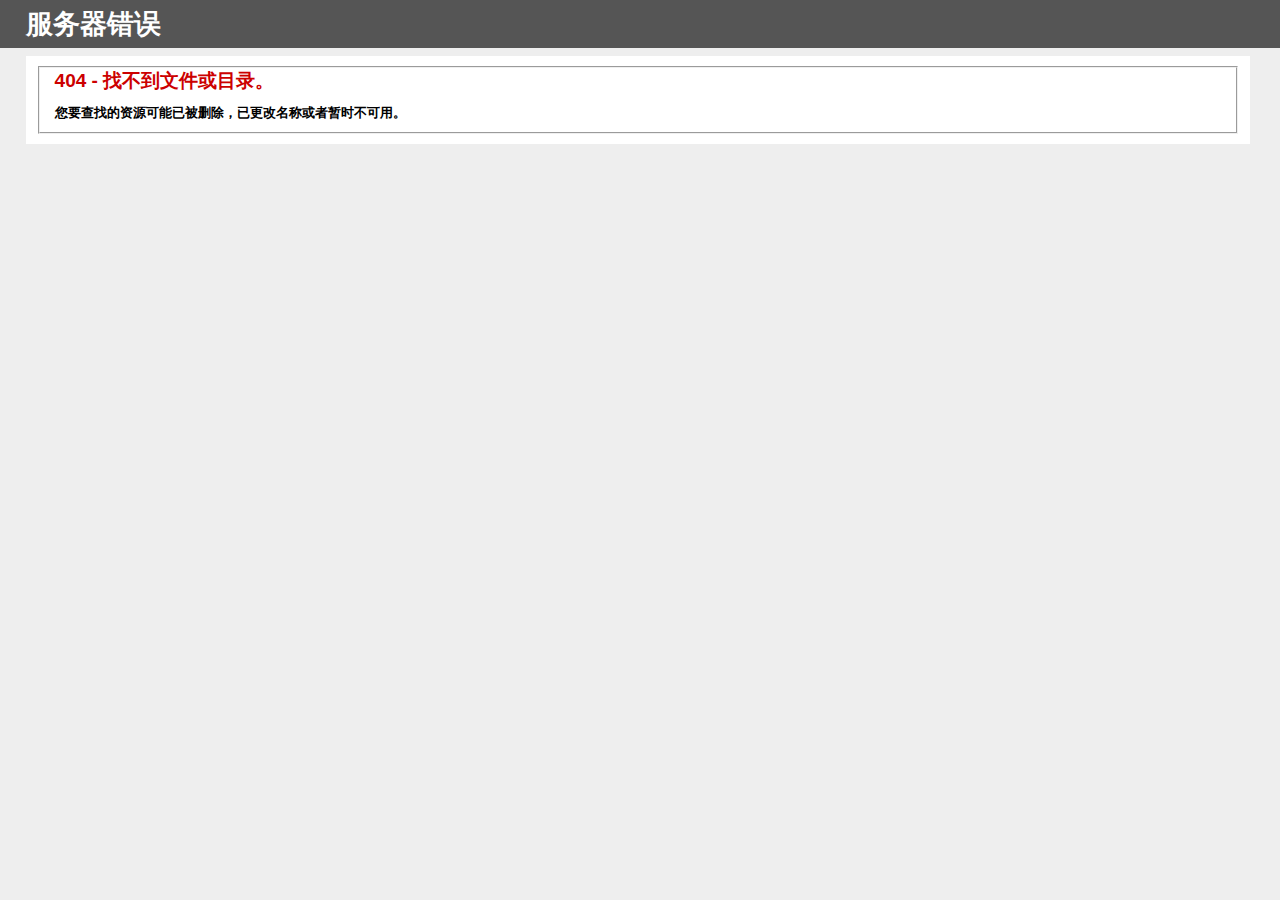
<file: images/btn_11.jpg.html>
<!DOCTYPE html PUBLIC "-//W3C//DTD XHTML 1.0 Strict//EN" "http://www.w3.org/TR/xhtml1/DTD/xhtml1-strict.dtd">
<html xmlns="http://www.w3.org/1999/xhtml">
<head>
<meta http-equiv="Content-Type" content="text/html; charset=gb2312"/>
<title>404 - �Ҳ����ļ���Ŀ¼��</title>
<style type="text/css"><!--
body{margin:0;font-size:.7em;font-family:Verdana, Arial, Helvetica, sans-serif;background:#EEEEEE;}
fieldset{padding:0 15px 10px 15px;} 
h1{font-size:2.4em;margin:0;color:#FFF;}
h2{font-size:1.7em;margin:0;color:#CC0000;} 
h3{font-size:1.2em;margin:10px 0 0 0;color:#000000;} 
#header{width:96%;margin:0 0 0 0;padding:6px 2% 6px 2%;font-family:"trebuchet MS", Verdana, sans-serif;color:#FFF;
background-color:#555555;}
#content{margin:0 0 0 2%;position:relative;}
.content-container{background:#FFF;width:96%;margin-top:8px;padding:10px;position:relative;}
-->
</style>
</head>
<body>
<div id="header"><h1>����������</h1></div>
<div id="content">
 <div class="content-container"><fieldset>
  <h2>404 - �Ҳ����ļ���Ŀ¼��</h2>
  <h3>��Ҫ���ҵ���Դ�����ѱ�ɾ�����Ѹ������ƻ�����ʱ�����á�</h3>
 </fieldset></div>
</div>
</body>
</html>
</file>
